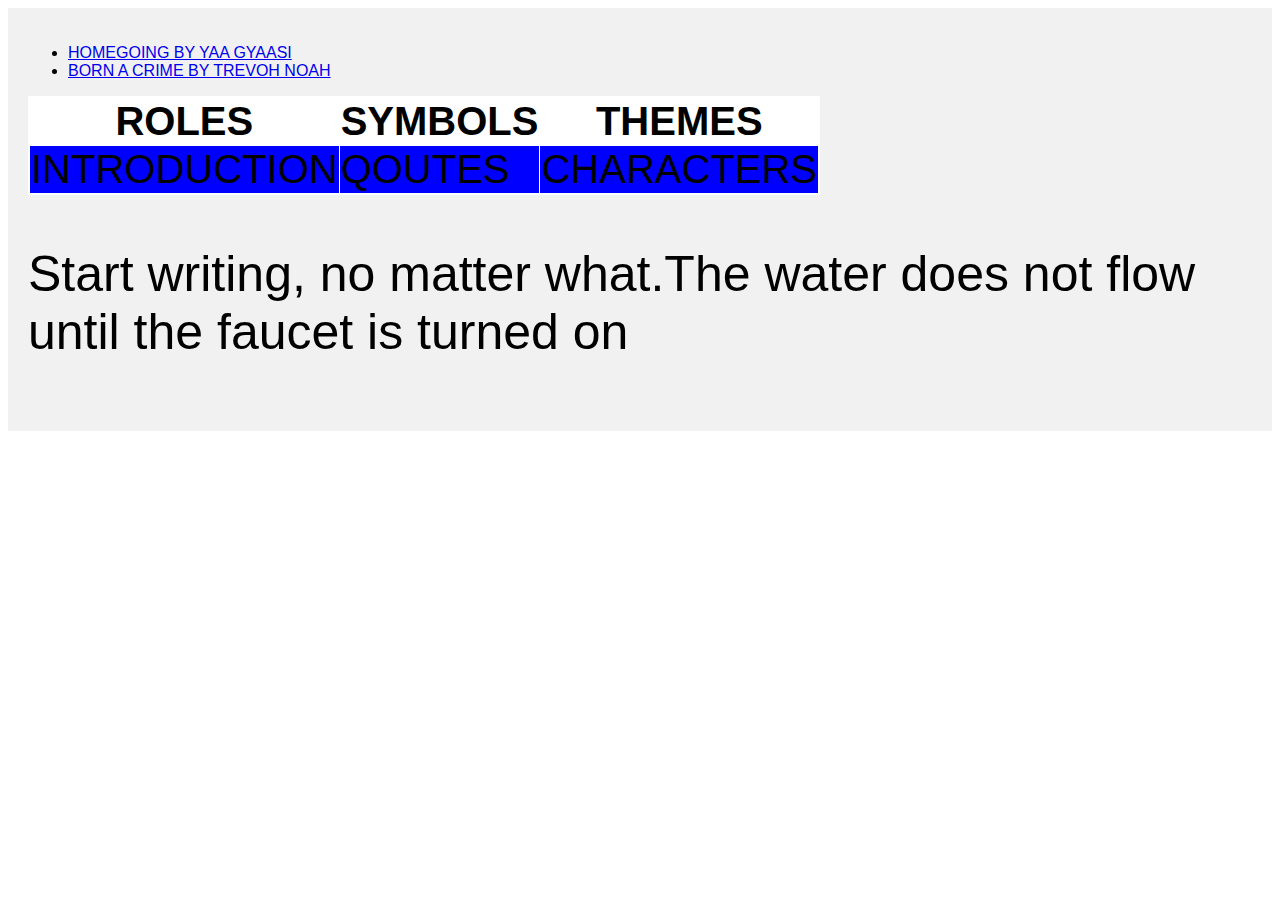
<file: effia/index.html>
<!DOCTYPE html>
<head>
	<title>quiz 2</title>
<link rel="stylesheet" href="css/style.css">

</head>
<body><!-- <h1>BOOK REVIEW</h1> -->
	<nav>
		<ul>
			<li><a href="home.html">HOMEGOING BY YAA GYAASI</a></li>
			<li><a href="trevoh.html">BORN A CRIME BY TREVOH NOAH</a></li>
			
		</ul>
	</nav>
	
		
			<table>
		<tr><th>ROLES</th><th>SYMBOLS</th><th>THEMES</th></tr>
			<tr><td>INTRODUCTION</td><td>QOUTES</td><td>CHARACTERS</td></tr>
			</table>
			<p style="font-size:50px">Start writing, no matter what.The water does not flow until the faucet is turned on</p>










</body>
</html>
</file>
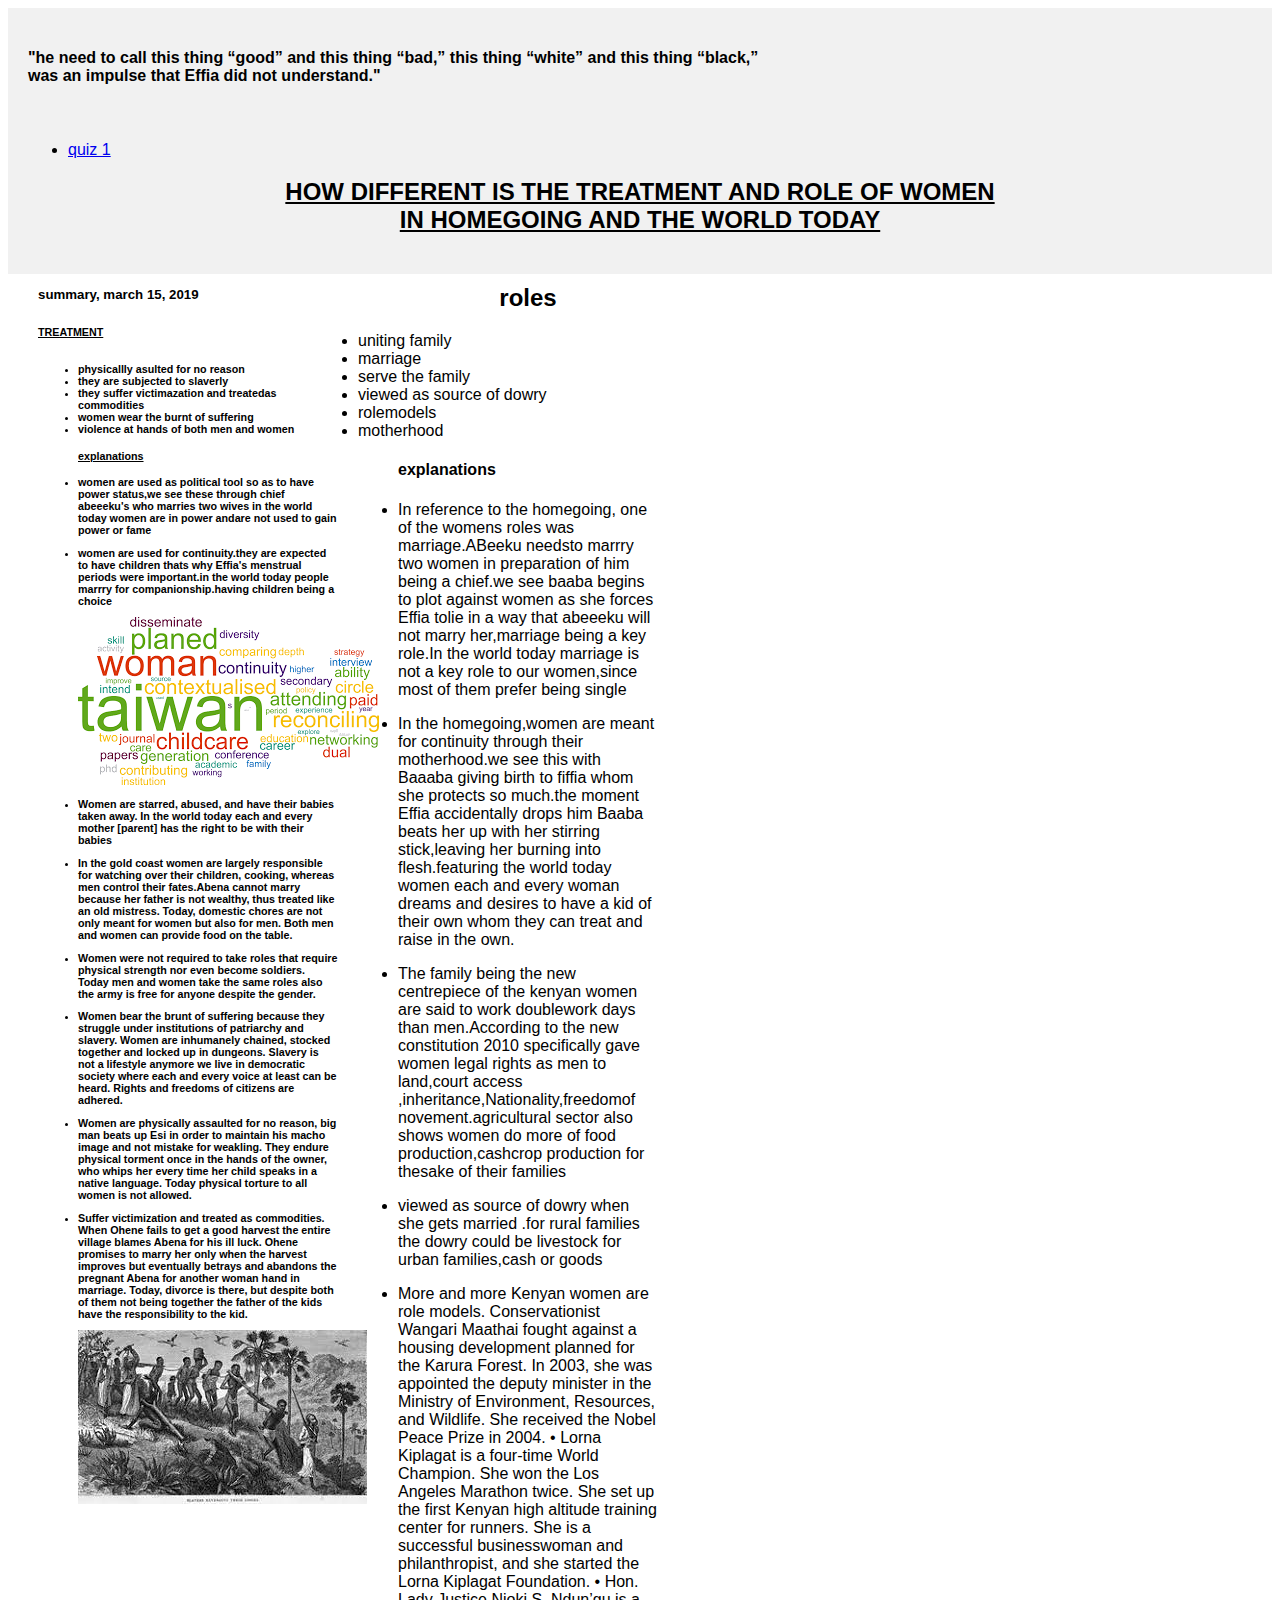
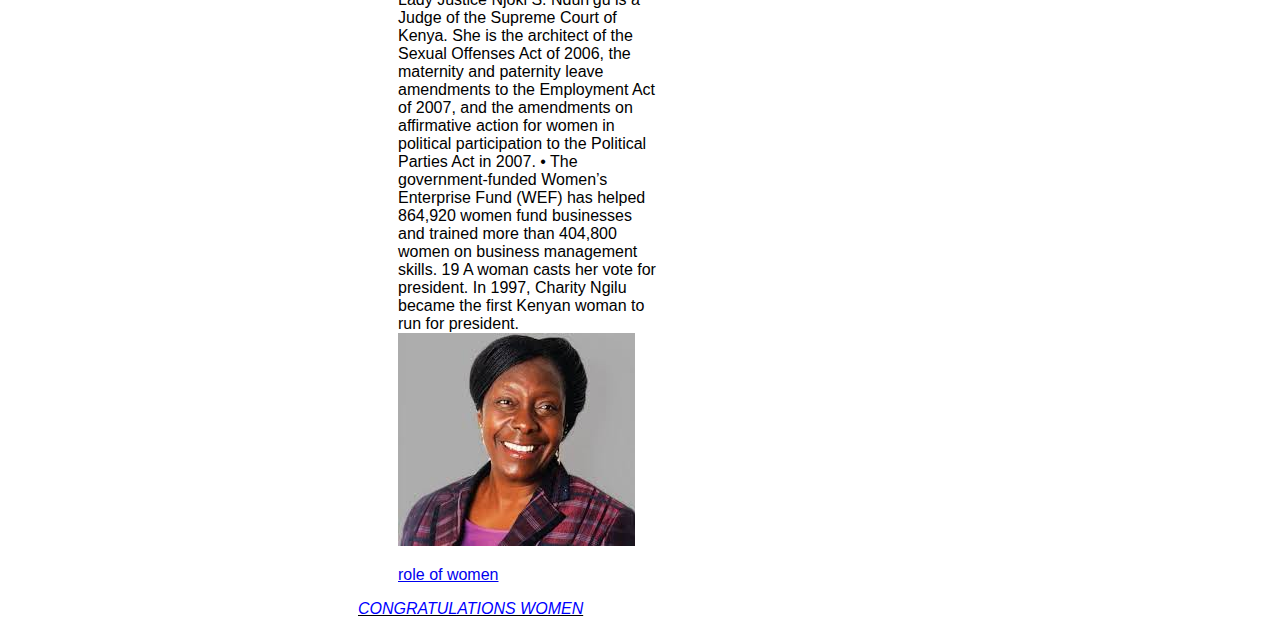
<file: effia/born.html>
<!DOCTYPE html>
<html>
<head>
	<link rel=stylesheet href="css/style.css">
	<title>GOING REVIEW</title>
</head>
<body>
	<h4>"he need to call this thing “good” and this thing “bad,” this thing “white” and this thing “black,”<br> was an impulse that Effia did not understand."</h4></br>
	<nav>
		<ul>
			<li><a href="home.html">quiz 1</a></li>
			
			

		
		</ul>
	</nav>
	

			<div class="leftcolumn 1">
				<div class="card 1">
<h2> <u>HOW DIFFERENT IS THE  TREATMENT AND ROLE OF WOMEN <br> IN HOMEGOING AND THE WORLD TODAY</br> </u></h2>
	<div class="cont three">
<h5 ">summary, march 15, 2019</h5>
<h6><u> TREATMENT</u><h6>
<ul>
<li>physicallly asulted for no reason</li>
<li>they are subjected to slaverly</li>

<li>they suffer victimazation and treatedas commodities</li>
<li>women wear the burnt of suffering</li>

<li>violence at hands of both men and women</li>
</li>
<u><h4>explanations</h4></u>
</ul>
<ul>
<li><p>women are used as political tool so as to have power status,we see these through chief abeeeku's who marries two wives in the world today women are in power andare not used to gain power or fame</p></li>
<li><p>women are used for continuity.they are expected to have children thats why Effia's menstrual periods were important.in the world today people marrry for companionship.having children being a choice </p></li><img src="images/women.png">
				
<li><p>	Women are starred, abused, and have their babies taken away. In the world today each and every mother [parent] has the right to be with their babies </p ></li>
<li><p>	In the gold coast women are largely responsible for watching over their children, cooking, whereas men control their fates.Abena cannot marry because her father is not wealthy, thus treated like an old mistress. Today, domestic chores are not only meant for women but also for men. Both men and women can provide food on the table.</p></li>
<li><p>	Women were not required to take roles that require physical strength nor even become soldiers. Today men and women take the same roles also the army is free for anyone despite the gender.</p></li>
<li><p>	Women bear the brunt of suffering because they struggle under institutions of patriarchy and slavery. Women are inhumanely chained, stocked together and locked up in dungeons. Slavery is not a lifestyle anymore we live in democratic society where each and every voice at least can be heard. Rights and freedoms of citizens are adhered.</p></li>
		
<li><p>	Women are physically assaulted for no reason, big man beats up Esi in order to maintain his macho image and not mistake for weakling. They endure physical torment once in the hands of the owner, who whips her every time her child speaks in a native language. Today physical torture to all women is not allowed.</p></li>
<li><p>	Suffer victimization and treated as commodities. When Ohene fails to get a good harvest the entire village blames Abena for his ill luck. Ohene promises to marry her only when the harvest improves but eventually betrays and abandons the pregnant Abena for another woman hand in marriage. Today, divorce is there, but despite both of them not being together the father of the kids have the responsibility to the kid. </p></li><img src="images/slaves.jpg">
	</ul>
</div>
<div class="cont four">

<ul>	<h2>roles</h2></ul>
<li>uniting family</li>
<li>marriage</li>
<li>serve the family</li>
<li>viewed as source of dowry</li>
<li>rolemodels</li>
<li>motherhood</li>
<ul><h4>explanations</h4></ul>
			
				
<ul>
<li><p>In reference to the homegoing, one of the womens roles was marriage.ABeeku needsto marrry two women in preparation of him being a chief.we see baaba begins to plot against women as she forces Effia tolie in a way that abeeeku will not marry her,marriage being a key role.In the world today marriage is not a key role to our women,since most of them prefer being single</p></li>
<li><p>In the homegoing,women are meant for continuity through their motherhood.we see this with Baaaba giving birth to fiffia whom she protects so much.the moment Effia accidentally drops him Baaba beats her up with her stirring stick,leaving her burning into flesh.featuring the world today women each and every woman dreams and desires to have a kid of their own whom they can treat and raise in the own.</li>
<li><p>The family being the new centrepiece of the kenyan women are said to work doublework days than men.According to the new constitution 2010 specifically gave women legal rights as men to land,court access ,inheritance,Nationality,freedomof novement.agricultural sector also shows women do more of food production,cashcrop production for thesake of their families</p></li>
			
<li><p>viewed as source of dowry when she gets married .for rural families the dowry could be livestock for urban families,cash or goods</li></p>
<li><p>More and more Kenyan women are role models. Conservationist Wangari Maathai fought against a housing development planned for the Karura Forest. In 2003, she was appointed the deputy minister in the Ministry of Environment, Resources, and Wildlife. She received the Nobel Peace Prize in 2004. • Lorna Kiplagat is a four-time World Champion. She won the Los Angeles Marathon twice. She set up the first Kenyan high altitude training center for runners. She is a successful businesswoman and philanthropist, and she started the Lorna Kiplagat Foundation. • Hon. Lady Justice Njoki S. Ndun’gu is a Judge of the Supreme Court of Kenya. She is the architect of the Sexual Offenses Act of 2006, the maternity and paternity leave amendments to the Employment Act of 2007, and the amendments on affirmative action for women in political participation to the Political Parties Act in 2007. • The government-funded Women’s Enterprise Fund (WEF) has helped 864,920 women fund businesses and trained more than 404,800 women on business management skills. 19 A woman casts her vote for president. In 1997, Charity Ngilu became the first Kenyan woman to run for president.<img src="images/ngilu.jpg"></li><a href="https://www.slideshare.net/cweil/the-changing-role-of-women-in-kenya">role of women</a></p>
		</ul>

			<u><p class="item"><em style="color:blue;"> CONGRATULATIONS WOMEN</em></u></p>
</div>
		<!--END : CONTENT-->


</body>
<html>
</file>
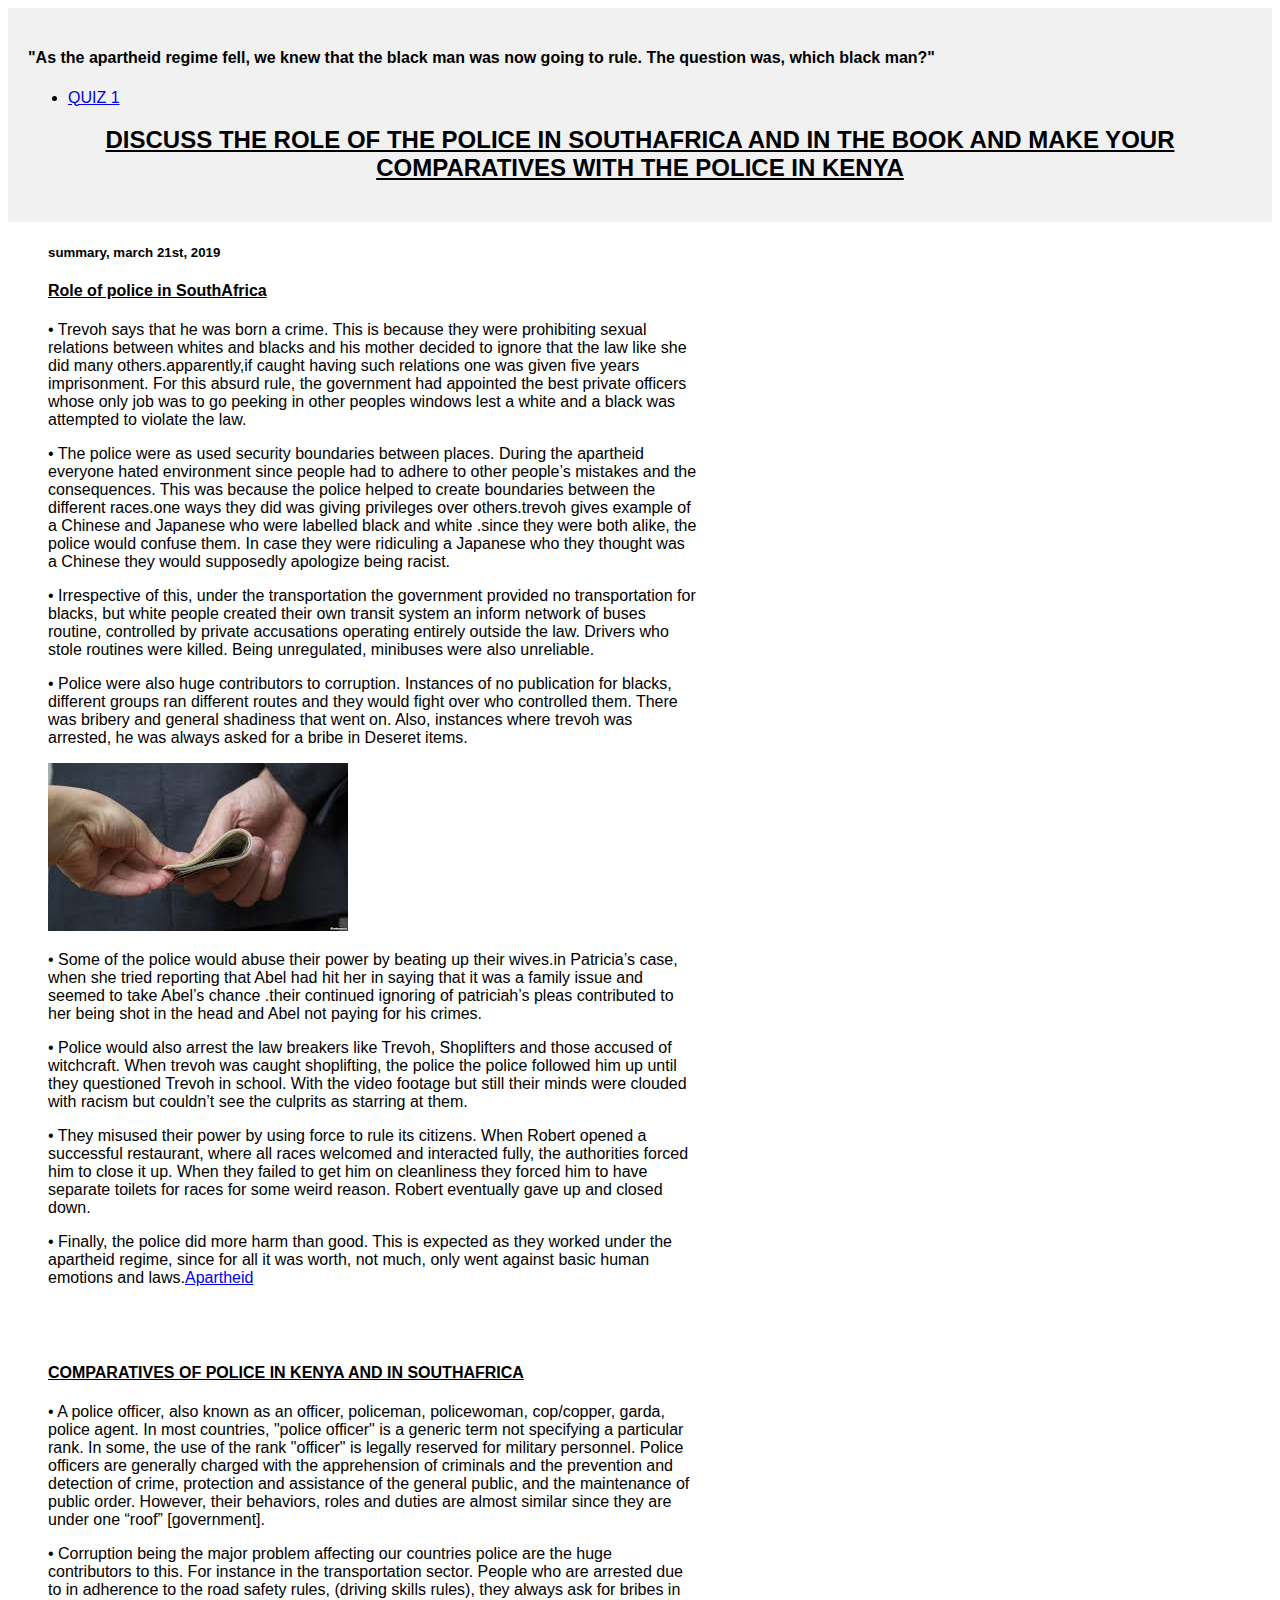
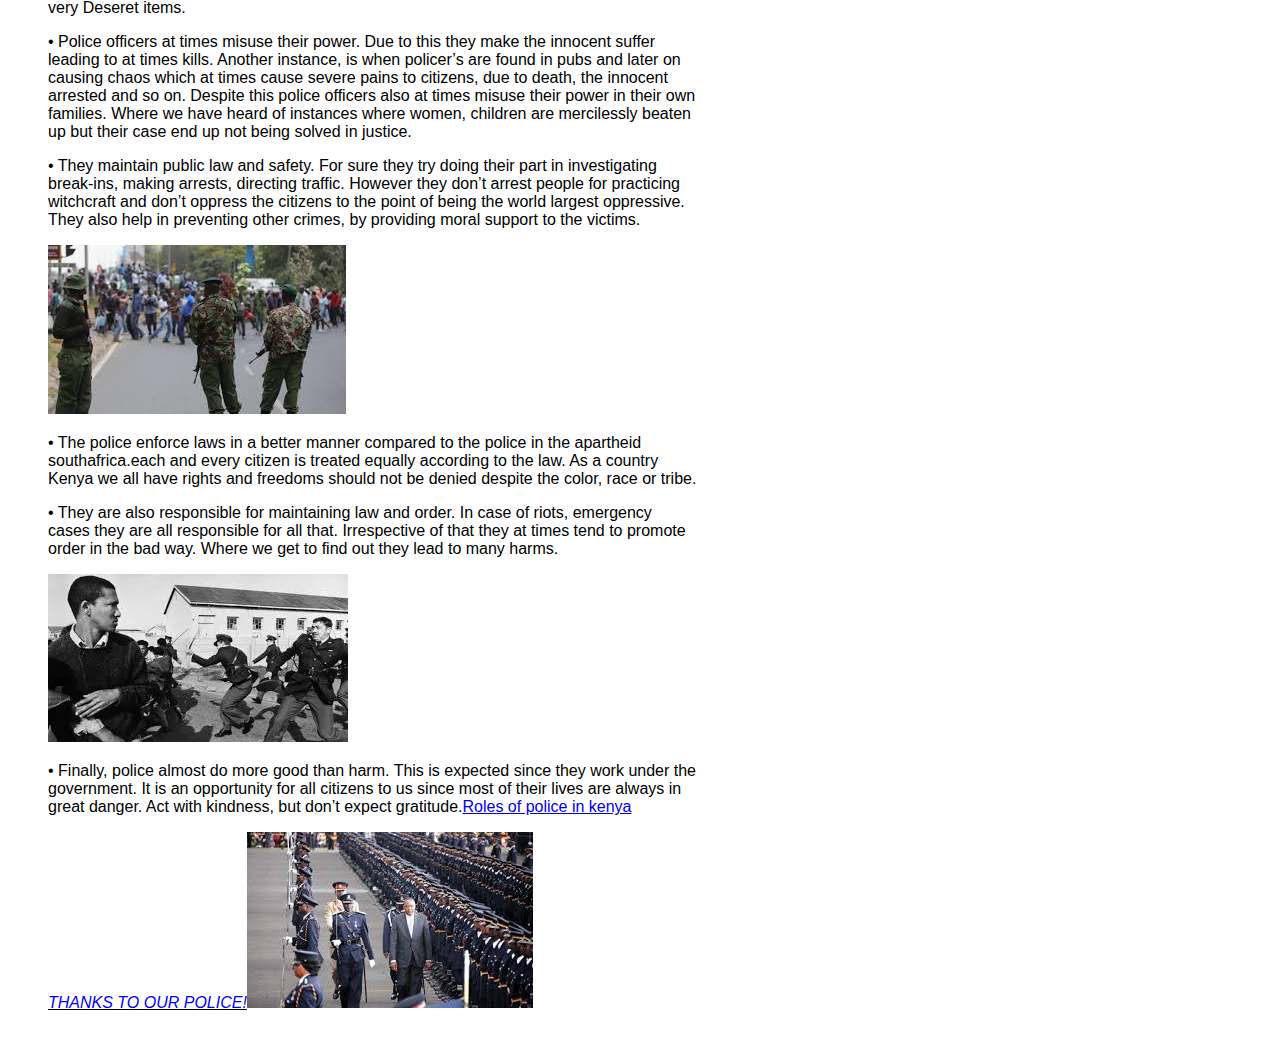
<file: effia/crime.html>
<!DOCTYPE html>
<html>
<head>
	<link rel=stylesheet href="css/style.css">
	<title>BORN A CRIME REVIEW</title>
</head>
<body  >
	<h4>"As the apartheid regime fell, we knew that the black man was now going to rule. The question was, which black man?"</h4>
	<nav>
		<ul>
			<li><a href="trevoh.html">	QUIZ 1</a></li>
			
			

		
		</ul>
	</nav>
	

			<div class="leftcolumn">
				<div class="card">

	<h2 font-size:20px"> <u>DISCUSS THE ROLE OF THE POLICE IN SOUTHAFRICA AND IN THE BOOK AND MAKE YOUR COMPARATIVES WITH THE POLICE IN KENYA </u></h2>
	<div class="cont one">
					<h5 ">summary, march 21st, 2019</h5>
					<u><h4>Role of police in SouthAfrica</h4></u>



	<p>•	Trevoh says that he was born a crime. This is because they were prohibiting sexual relations between whites and blacks and his mother decided to ignore that the law like she did many others.apparently,if caught having such relations one was given five years imprisonment. For this absurd rule, the government had appointed the best private officers whose only job was to go peeking in other peoples windows lest a white and a black was attempted to violate the law.</p>
	<p>•	The police were as used security boundaries between places. During the apartheid everyone hated environment since people had to adhere to other people’s mistakes and the consequences. This was because the police helped to create boundaries between the different races.one ways they did was giving privileges over others.trevoh gives example of a Chinese and Japanese who were labelled black and white .since they were both alike, the police would confuse them. In case they were ridiculing a Japanese who they thought was a Chinese they would supposedly apologize being racist.</p>
	<p>•	Irrespective of this, under the transportation the government provided no transportation for blacks, but white people created their own transit system an inform network of buses routine, controlled by private accusations operating entirely outside the law. Drivers who stole routines were killed. Being unregulated, minibuses were also unreliable.</p>
	<p>•	Police were also huge contributors to corruption. Instances of no publication for blacks, different groups ran different routes and they would fight over who controlled them. There was bribery and general shadiness that went on. Also, instances where trevoh was arrested, he was always asked for a bribe in Deseret items.</p><img src="images/buses.jpg"><p>•	Some of the police would abuse their power by beating up their wives.in Patricia’s case, when she tried reporting that Abel had hit her in saying that it was a family issue and seemed to take Abel’s chance .their continued ignoring of patriciah’s pleas contributed to her being shot in the head and Abel not paying for his crimes.</p>
	<p>•	Police would also arrest the law breakers like Trevoh, Shoplifters and those accused of witchcraft. When trevoh was caught shoplifting, the police the police followed him up until they questioned Trevoh in school. With the video footage but still their minds were clouded with racism but couldn’t see the culprits as starring at them.</p> 
	<p>•	They misused their power by using force to rule its citizens. When Robert opened a successful restaurant, where all races welcomed and interacted fully, the authorities forced him to close it up. When they failed to get him on cleanliness they forced him to have separate toilets for races for some weird reason. Robert eventually gave up and closed down.</p>
	</p>•	Finally, the police did more harm than good. This is expected as they worked under the apartheid regime, since for all it was worth, not much, only went against basic human emotions and laws.<a href=https://en.wikipedia.org/wiki/Apartheid">Apartheid</a></p>
</div>
<div class="cont two">

<h4><u>	COMPARATIVES OF POLICE IN KENYA AND IN SOUTHAFRICA</u></h4>


	<p>•	A police officer, also known as an officer, policeman, policewoman, cop/copper, garda, police agent. In most countries, "police officer" is a generic term not specifying a particular rank. In some, the use of the rank "officer" is legally reserved for military personnel. Police officers are generally charged with the apprehension of criminals and the prevention and detection of crime, protection and assistance of the general public, and the maintenance of public order. However, their behaviors, roles and duties are almost similar since they are under one “roof” [government].</p>
	<P>•	Corruption being the major problem affecting our countries police are the huge contributors to this. For instance in the transportation sector. People who are arrested due to in adherence to the road safety rules, (driving skills rules), they always ask for bribes in very Deseret items.</P> 
	<P>•	Police officers at times misuse their power. Due to this they make the innocent suffer leading to at times kills. Another instance, is when policer’s are found in pubs and later on causing chaos which at times cause severe pains to citizens, due to death, the innocent arrested and so on. Despite this police officers also at times misuse their power in their own families. Where we have heard of instances where women, children are mercilessly beaten up but their case end up not being solved in justice.</P> 
	<P>•	They maintain public law and safety. For sure they try doing their part in investigating break-ins, making arrests, directing traffic. However they don’t arrest people for practicing witchcraft and don’t oppress the citizens to the point of being the world largest oppressive. They also help in preventing other crimes, by providing moral support to the victims.</P><img src="images/order.jpg">
	<P>•	The police enforce laws in a better manner compared to the police in the apartheid southafrica.each and every citizen is treated equally according to the law. As a country Kenya we all have rights and freedoms should not be denied despite the color, race or tribe.</P>
	<P>•	They are also responsible for maintaining law and order. In case of riots, emergency cases they are all responsible for all that. Irrespective of that they at times tend to promote order in the bad way. Where we get to find out they lead to many harms.</P><img src="images/police.jpg">
	<P>•	Finally, police almost do more good than harm. This is expected since they work under the government. It is an opportunity for all citizens to us since most of their lives are always in great danger. Act with kindness, but don’t expect gratitude.<a href= http://www.nationalpolice.go.ke/2015-09-21-17-23-32/kenya-police-service.html">Roles of police in kenya</a></P><u><p class="item"><em style="color:blue"> THANKS TO OUR POLICE!<img src="images/lida.jpg"></em></u></p>

</div>
</file>
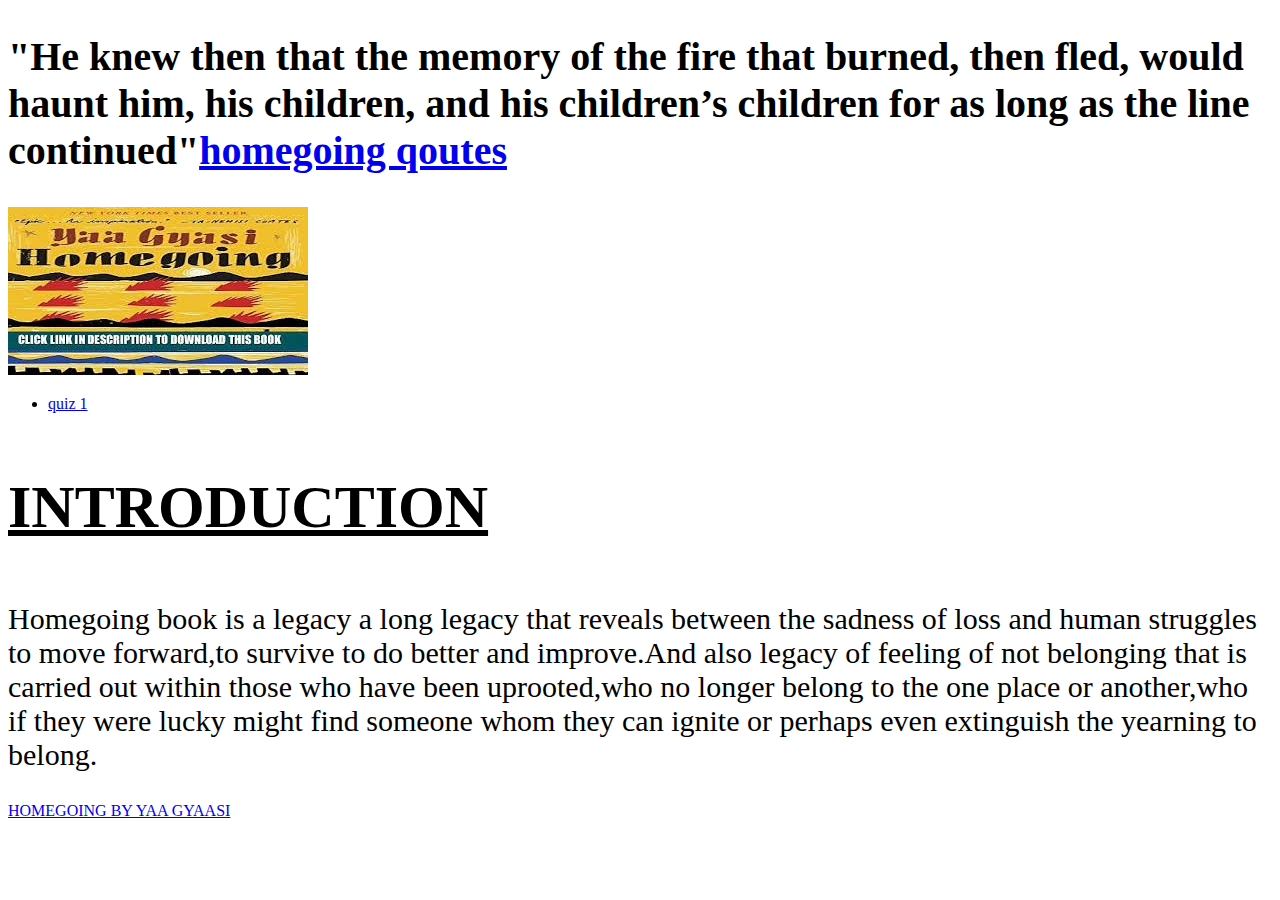
<file: effia/home.html>
<!DOCTYPE html>
<html>
<head>
	<title>HOMEGOING REVIEW</title>

	<link rel=stylesheet" href="css/style.css">
	
</head>
<body>
	<h2 style="font-size:40px;">"He knew then that the memory of the fire that burned, then fled, would haunt him, his children, and his children’s children for as long as the line continued"<a href=" https://www.litcharts.com/lit/homegoing/quotes">homegoing qoutes</a></h2>
	<div class="wan">
	<img src="images/cover.jpg">
</div>
	<nav>
		<ul>
		<li><a href="born.html">quiz 1</a></li>
	</ul>
	</nav>
		

	<u><h3 style="font-size:60px;">INTRODUCTION </H3></u>
	
		<p style="font-size:30px;">Homegoing book is a legacy a long legacy that reveals between the sadness of loss and human struggles to move forward,to survive to do better and improve.And also legacy of feeling of not belonging that is carried out within those who have been uprooted,who no longer belong to the one place or another,who if they were lucky might find someone whom they can ignite or perhaps even extinguish the yearning to belong.</p><li><a href="index.html">HOMEGOING BY YAA GYAASI</a></li>

</body>
</html>
</file>
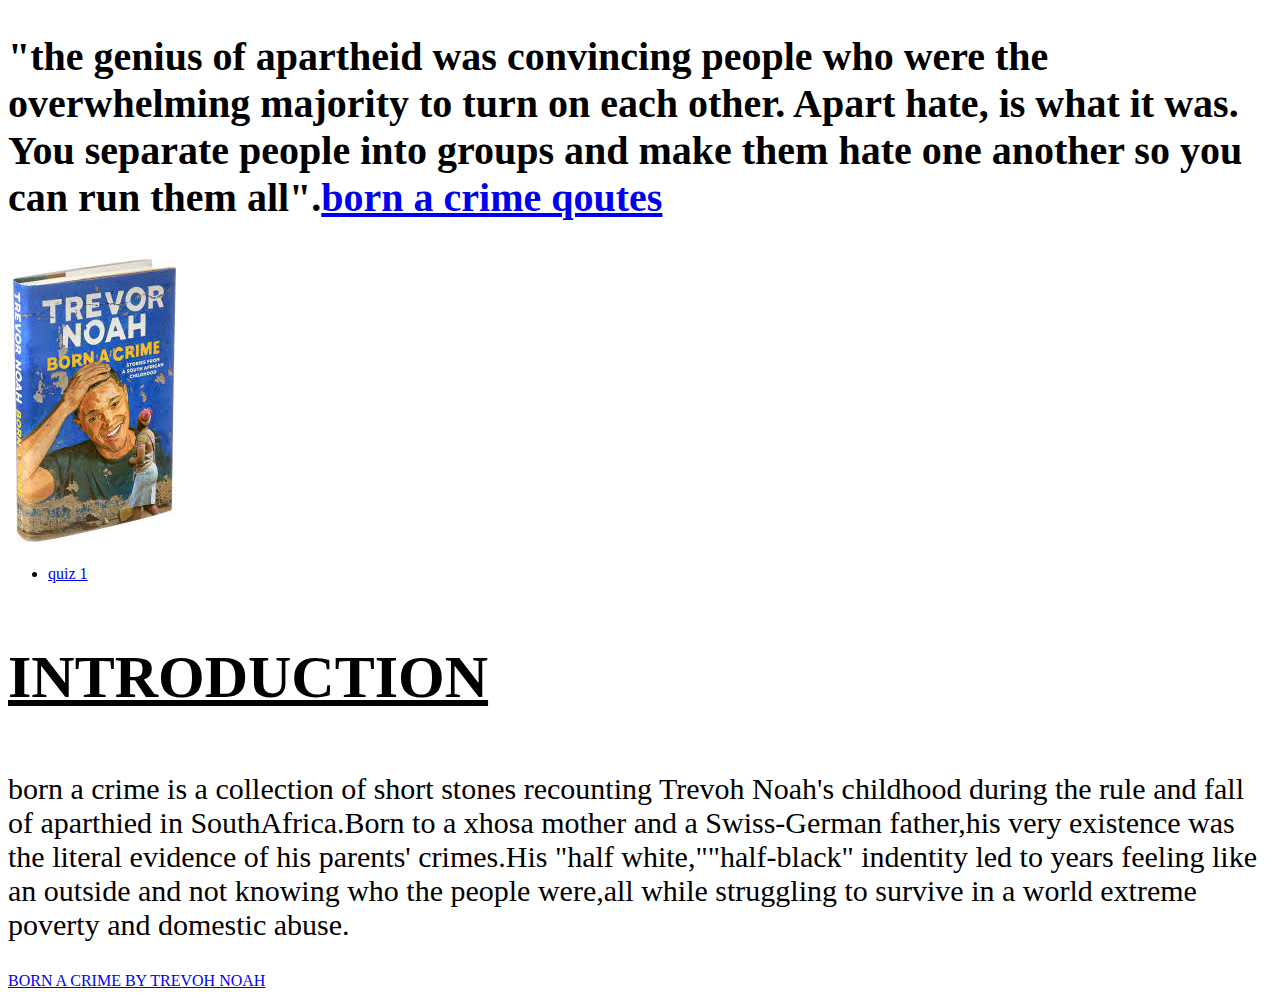
<file: effia/trevoh.html>
<!DOCTYPE html>
<html>
<head>
	<title>born a crime REVIEW</title>

	<link rel=stylesheet" href="css/style.css">
	
</head>
<body>
	<h2 style="font-size:40px;"> "the genius of apartheid was convincing people who were the overwhelming majority to turn on each other. Apart hate, is what it was. You separate people into groups and make them hate one another so you can run them all".<a href=" 
		https://www.litcharts.com/lit/born-a-crime/quotes/homegoing/quotes">born a crime qoutes </a></h2>
	<div class="wan">
	<img src="images/cover 1.jpg">

</div>
	<nav>
		<ul>
		<li><a href="images/crime.html">quiz 1</a></li>
	</ul>
	</nav>
		

	<u><h3 style="font-size:60px;">INTRODUCTION </H3></u>
		<p style="font-size:30px;">born a crime is a collection of short stones recounting Trevoh Noah's childhood during the rule and fall of aparthied in SouthAfrica.Born  to a xhosa mother and a Swiss-German father,his very existence was the literal evidence of his parents' crimes.His "half white,""half-black" indentity led to years feeling like an outside and not knowing who the people  were,all while struggling to survive in a world extreme poverty and domestic abuse.</p><li><a  href="index.html">BORN A CRIME BY TREVOH NOAH</a></li>
	</body>
	</html>
</file>
<file: effia/css/style.css>
html{background-color:white;

}



}
body{
	width:1460px;
}


table{
	border:2px solid white;
	border-collapse: collapse;
	background-color:blue;
	font-size:40px;
}
th{border:1px solid white;
background-color: white;}

td{border:1px solid white;}

/*nav{
	border:dotted;*/
}
h1{
	background-color: white;
	text-align: center;
	font-size:100px;
}
a:hover{background-color:red
	border:dotted;
}

}
.panel {
	background -color:blue;
	float:left;
}

}

.wan img{
	float:right;
}
body{
	font-family:arial;
	padding:20px;
	background: #f1f1f1;
}

.header{
	padding:20px;
	font-size: 30px;
	text-align: center;
	background:white;
}
.left column{
	float:left;
}

.right column{
	
	float:left;
	width:25%;
	padding-left: 20px;
}


}

.card{
	background-color:white;
	padding:20px;
	margin-top:20px;
}

.row.after {
	content: "";
	display:table;
	clear:both;

}
h1{
	background-color :blue;
}


h5{background -color:blue;}
img{ display:inline; }
body{
	margin: 0 aut0;
}
h2{
	text-align:center;
}

	background-color: yellow;
}

}

}

}
.card{
	overflow:auto;
}

.cont{
	float:left;
}
.one{
	width:650px;
	padding:20px;
}
.two{
	width:650px;
	padding:20px;
}
.three{
	width:300px;
	padding:10px;
	}
.four{
	width:300px;
	padding:10px;
}
.card1{
	overflow:auto; 
}
.leftcolumn1{
	float:left;
	width:50%;
}
</file>
